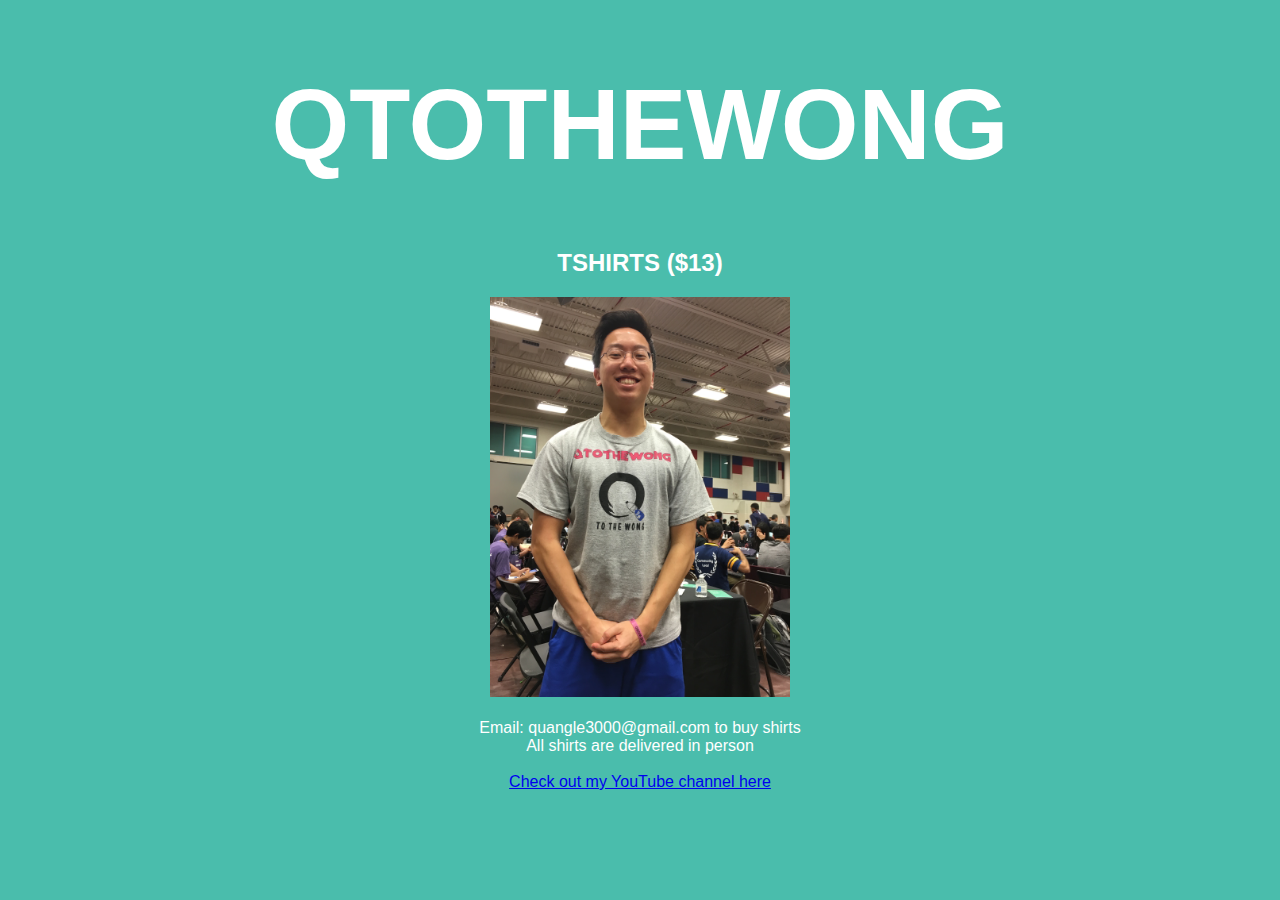
<file: index.html>
<!DOCTYPE html>
<html>
<link rel="stylesheet" type="text/css" href="quang.css">
<link href="/YOUR_PATH/favicon.ico" rel="icon" type="image/x-icon" />
	<head>
		<title>QTOTHEWONG</title>
	</head>
	<body>
		<h1>QTOTHEWONG</h1>
		<h2>TSHIRTS ($13) </h2>
		<!--<ul>-->
		<!--	<li>TSHIRTS</li>-->
		<!--		<div class="grid" id="clothes">-->
					<!--<a href="http://www.forever21.com">-->
					<img src="image1.JPG">
					<br><br>
					Email: quangle3000@gmail.com to buy shirts
					<br>
					All shirts are delivered in person
					<br><br>
					<a href="https://www.youtube.com/qtothewong"> Check out my YouTube channel here  </a>
		<!--		</div>-->
		<!--</ul>-->
	</body>
</html>
</file>
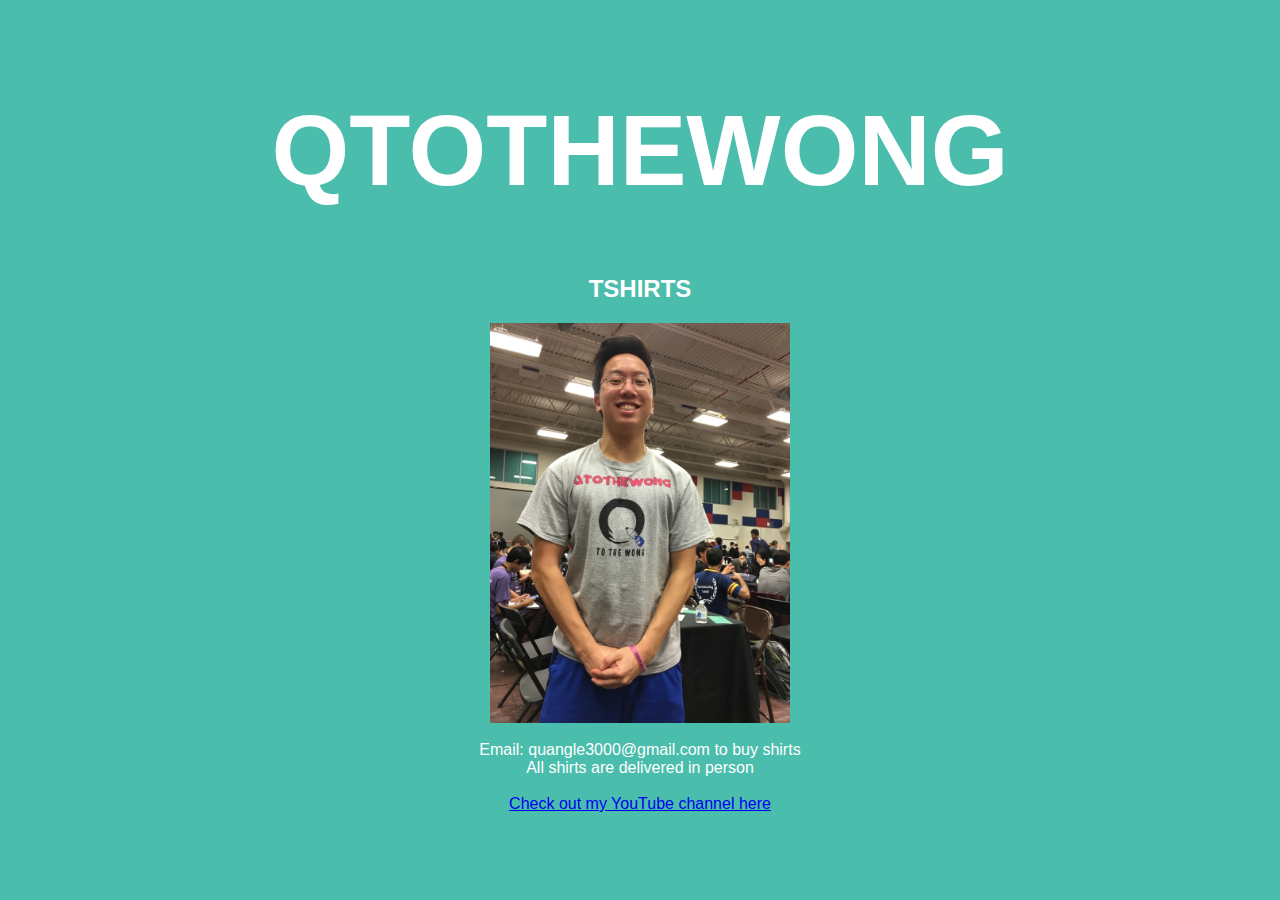
<file: quang.html>
<!DOCTYPE html>
<html>
<link rel="stylesheet" type="text/css" href="quang.css">
<link href="/YOUR_PATH/favicon.ico" rel="icon" type="image/x-icon" />
	<head>
		<title>QTOTHEWONG</title>
	</head>
	<body>
		<h1>QTOTHEWONG</h1>
		<h2>TSHIRTS</h2>
		<!--<ul>-->
		<!--	<li>TSHIRTS</li>-->
		<!--		<div class="grid" id="clothes">-->
					<!--<a href="http://www.forever21.com">-->
					<img src="image1.JPG"></a>
					<br><br>
					Email: quangle3000@gmail.com to buy shirts
					<br>
					All shirts are delivered in person
					<br><br>
					<a href="https://www.youtube.com/qtothewong"> Check out my YouTube channel here  </a>
		<!--		</div>-->
		<!--</ul>-->
	</body>
</html>
</file>
<file: quang.css>
body{
				background-color: #4abdac;
				font-family: "Helonia", sans-serif;
				color: white;
				text-align: center;
			}
			h1{	
				font-size: 100px;
			}
			ul{	
				list-style-type: none;
				font-size: 50px;
				font-style: italic;
			}
			.grid{	
				white-space: nowrap;
  				display: inline;
 				margin-bottom: 8px;
 				margin-left: auto;
   				margin-right: auto;
			}
			img{
				height: 400px;
			}
			#clothes img{
				border: 10px solid #A6A6A6;
			}
			#accessories img{	
				border: 10px solid #747474;
			}
			#shoes img{	
				border: 10px solid #525252;
			}
</file>
